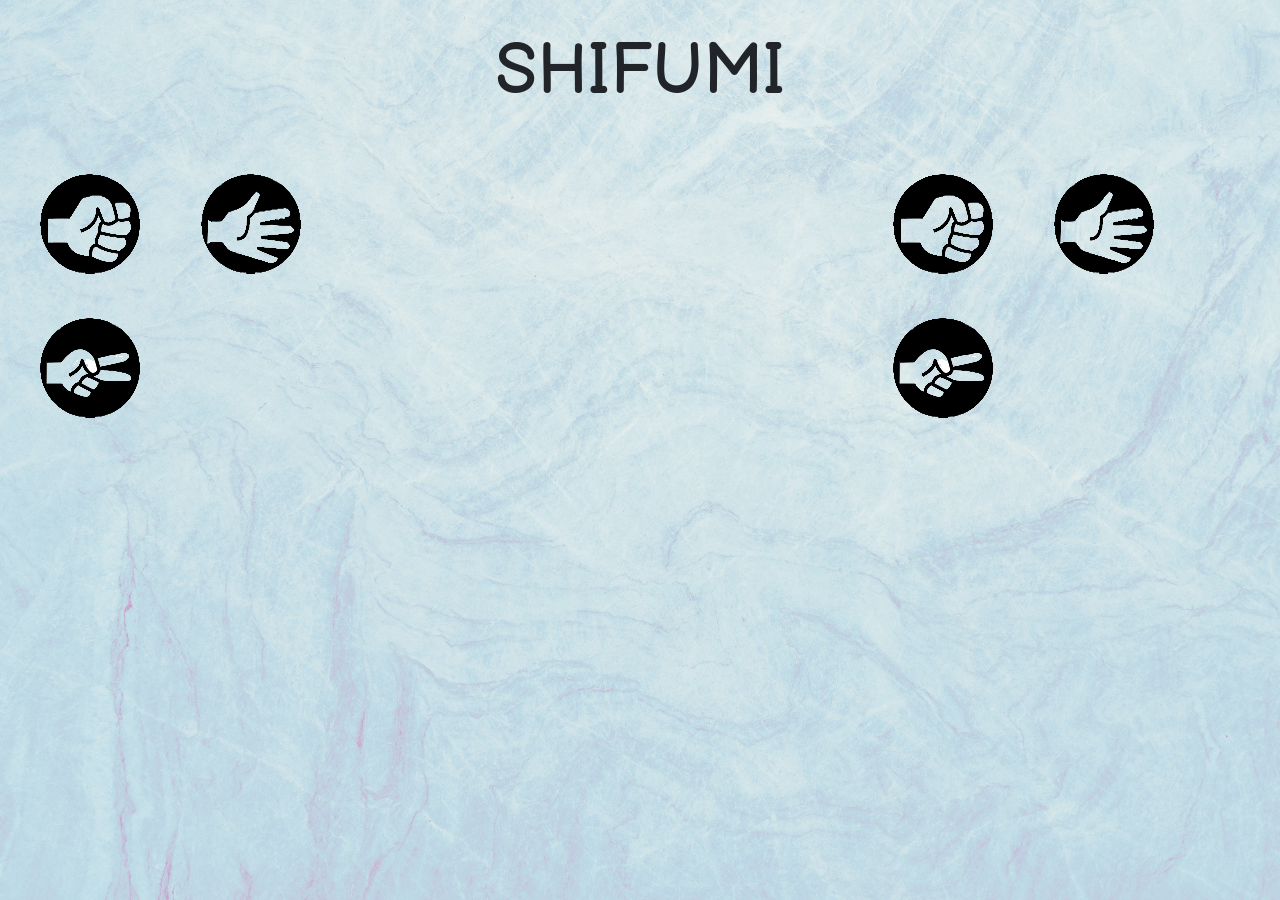
<file: index.html>
<!DOCTYPE html>
<html lang="fr">
<head>
    <meta charset="UTF-8">
    <meta http-equiv="X-UA-Compatible" content="IE=edge">
    <meta name="viewport" content="width=device-width, initial-scale=1.0">
    <link href="https://cdn.jsdelivr.net/npm/bootstrap@5.1.3/dist/css/bootstrap.min.css" rel="stylesheet" integrity="sha384-1BmE4kWBq78iYhFldvKuhfTAU6auU8tT94WrHftjDbrCEXSU1oBoqyl2QvZ6jIW3" crossorigin="anonymous">
    <link rel="stylesheet" href="assets/css/style.css">
    <link rel="preconnect" href="https://fonts.gstatic.com" crossorigin>
    <link href="https://fonts.googleapis.com/css2?family=Balsamiq+Sans:ital@0;1&family=Zen+Loop:ital@1&family=Zen+Maru+Gothic:wght@500&display=swap" rel="stylesheet">

    <title>SHI-FU-MI</title>
</head>
<body>
<div class='container-fluid d-flex justify-content-center'>
    <h1>SHIFUMI</h1>
</div>

<div class='container-fluid d-flex justify-content-center'>
    <div class="row min-vw-100">
        <div class="col-sm-12 col-lg-4">
            <button type="button" class="btn"><img src="assets/img/rock.png" alt="rock hand" class="player"></button>
            <button type="button" class="btn"><img src="assets/img/paper.png" alt="paper hand" class="player"></button>
            <button type="button" class="btn"><img src="assets/img/scissor.png" alt="scissor hand" class="player"></button>
        </div>

        <div class="col-sm-12 col-lg-4">
            <p id="result"></p> 
        </div>

        <div class="col-sm-12 col-lg-4">
            <button type="button" class="btn"><img src="assets/img/rock.png" alt="rock hand" class="ia"></button>
            <button type="button" class="btn"><img src="assets/img/paper.png" alt="paper hand" class="ia"></button>
            <button type="button" class="btn"><img src="assets/img/scissor.png" alt="scissor hand" class="ia"></button>
        </div>
    </div>
</div>

<script type="text/javascript" src="assets/js/script.js"></script>
</body>
</html>
</file>
<file: assets/css/style.css>
body{
        margin:0;
        padding:0;
        background: url(../img/bg.jpg) no-repeat center center fixed;
        -webkit-background-size: cover; 
        -moz-background-size: cover; 
        -o-background-size: cover; 
        background-size: cover;
}

h1{
    text-align: center;
    padding: 30px;
    font-family: 'Balsamiq Sans', cursive;
    font-size: 70px;
}

#result{
    text-align: center;
    padding: 50px;
    font-family: 'Balsamiq Sans', cursive;
}

.player{
    display: flex;
    flex-direction: column;
    justify-content: center;
    padding: 15px;
    margin: auto;
}

.ia{
    display: flex;
    flex-direction: column;
    justify-content: center;
    padding: 15px;
    margin: auto;
}

button:focus {
    outline: none !important;
    box-shadow: none !important;
}
</file>
